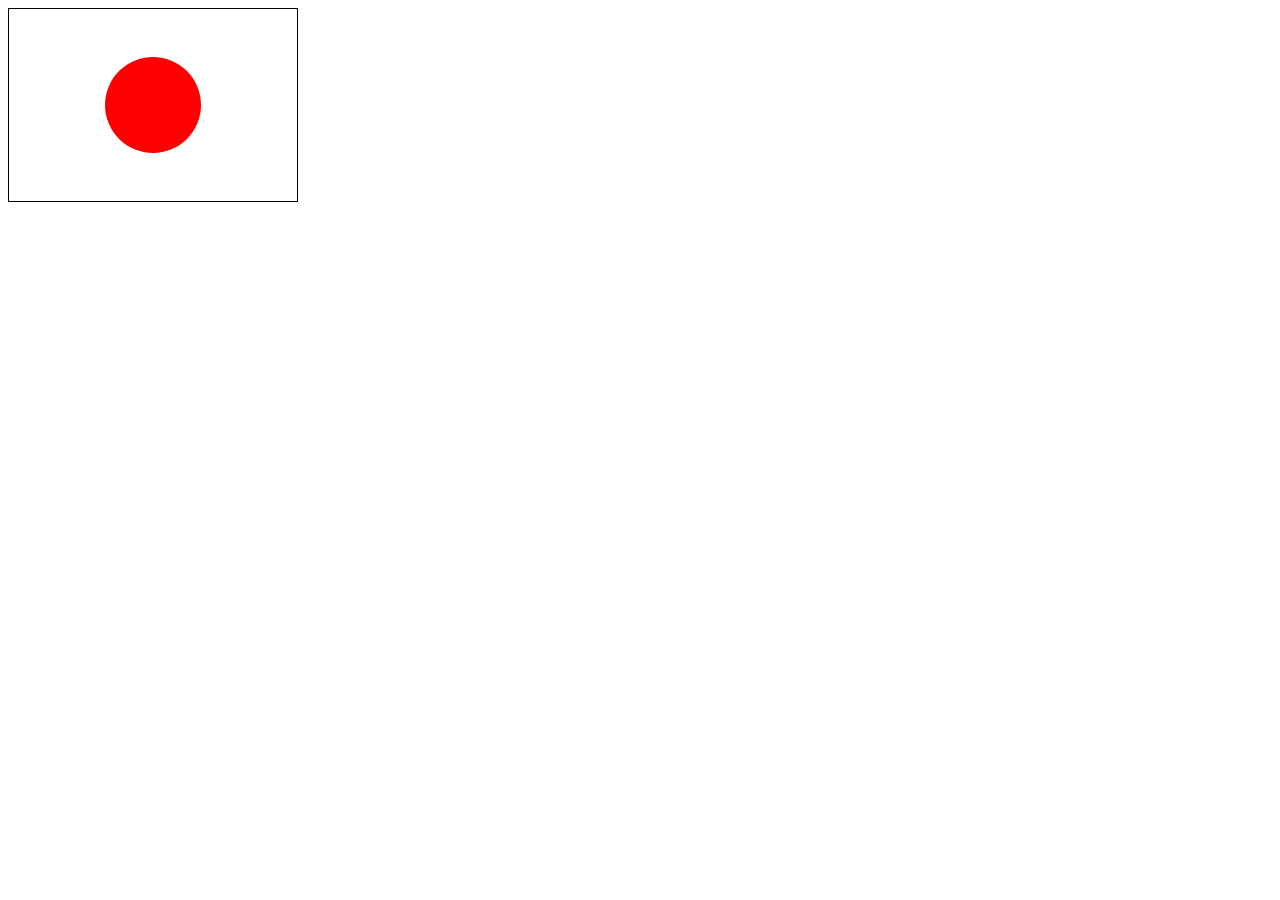
<file: 1. FlagOfJapan/index.html>
<!DOCTYPE html>
<html lang="en">

<head>
    <meta charset="UTF-8">
    <meta name="viewport" content="width=device-width, initial-scale=1.0">
    <title>Flag of Japan</title>
    <link rel="stylesheet" href="style.css">
</head>

<body>
    <section class="white">
        <!-- <p>(debugg) a white-text </p> -->
        <section class="red-dot">
            <!-- <p>(debugg))a red-text</p> -->
        </section>
    </section>
</body>

</html>
</file>
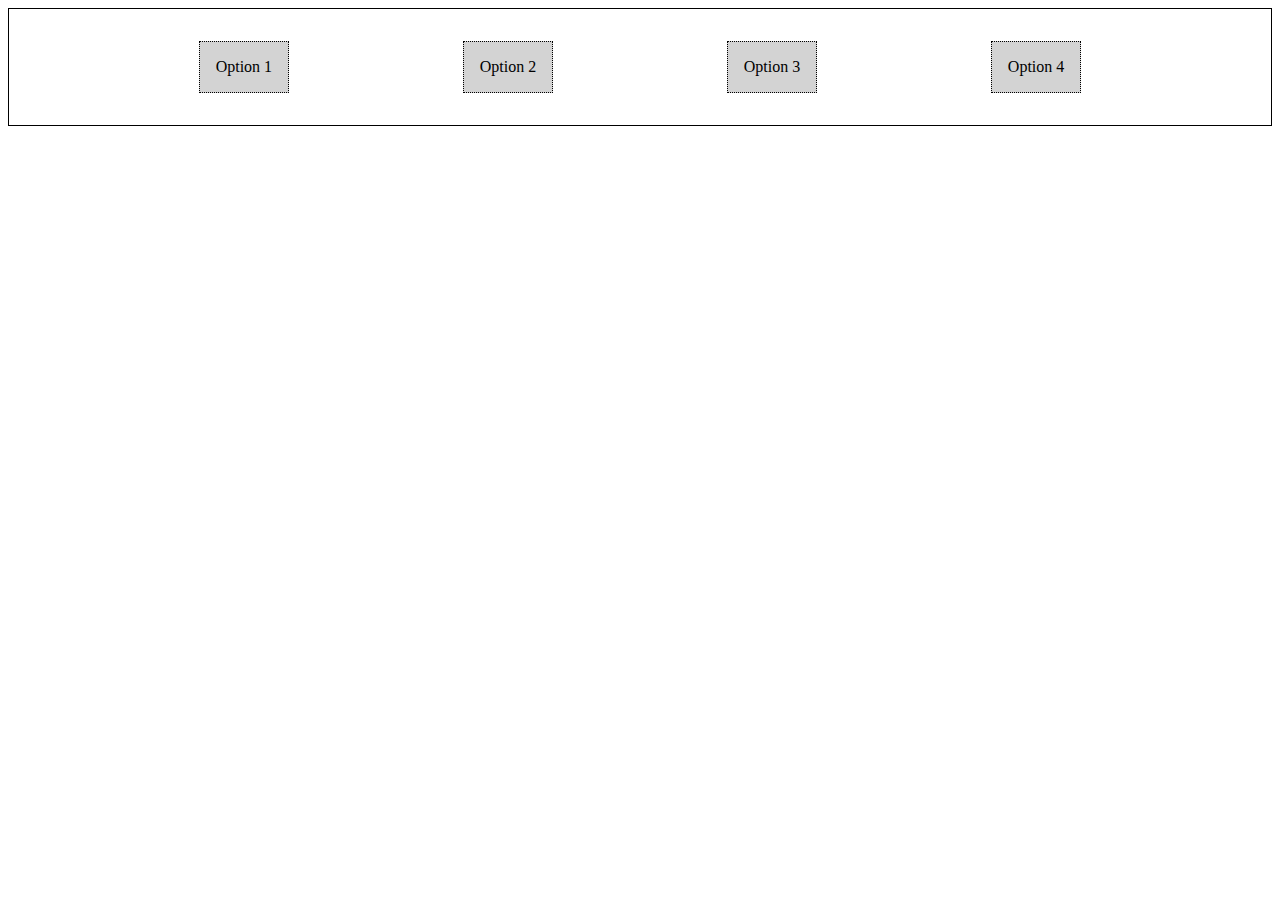
<file: 2. MenuEasy/index.html>
<!DOCTYPE html>
<html lang="en">
<head>
    <meta charset="UTF-8">
    <meta name="viewport" content="width=device-width, initial-scale=1.0">
    <title>Menu Easy</title>
    <link rel="stylesheet" href="style.css">
</head>
<body>
    <section class="menu">
        <!-- <a href="#" class="option">Option 1</a>
        <a href="#" class="option">Option 2</a>
        <a href="#" class="option">Option 3</a>
        <a href="#" class="option">Option 1</a>
         -->
        <p class="option">Option 1</p>
        <p class="option">Option 2</p>
        <p class="option">Option 3</p>
        <p class="option">Option 4</p>
    </section>
</body>


</html>
</file>
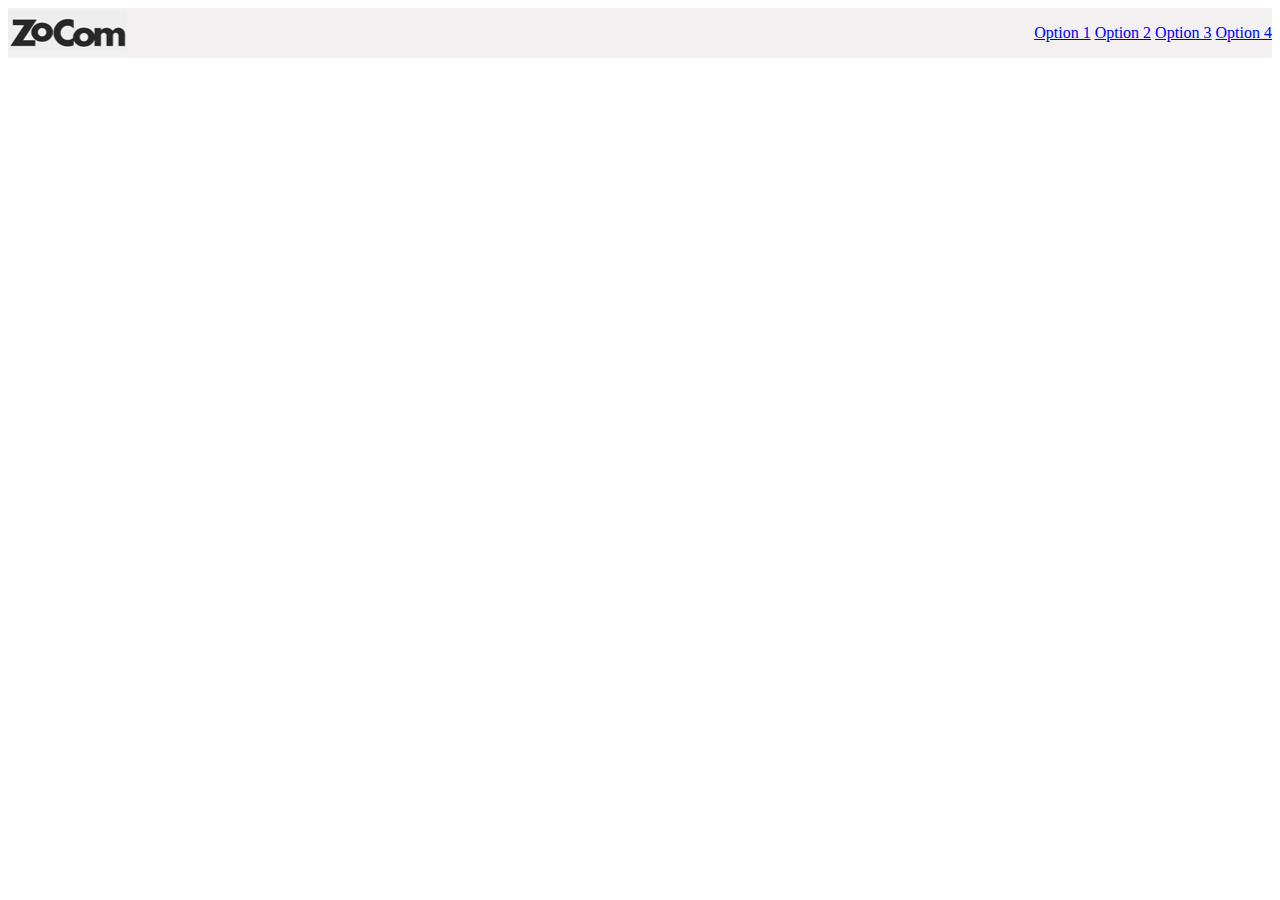
<file: 3. MenuMedium/index.html>
<!DOCTYPE html>
<html lang="en">

<head>
    <meta charset="UTF-8">
    <meta name="viewport" content="width=device-width, initial-scale=1.0">
    <title>Menu Medium</title>
    <link rel="stylesheet" href="style.css">
</head>

<body>
    <nav class="menu">
        
            <section class="logo">
                <img alt="zocom logo" src="assets/zocom-logo.png">
            </section>
            <section class="options">
                <a href="#" class="option">Option 1</a>
                <a href="#" class="option">Option 2</a>
                <a href="#" class="option">Option 3</a>
                <a href="#" class="option">Option 4</a>
            </section>
            <!-- Save for next step -->
            <!-- <section class="login"><input type="button" value="Login"></section> -->


        
    </nav>
</body>


</html>
</file>
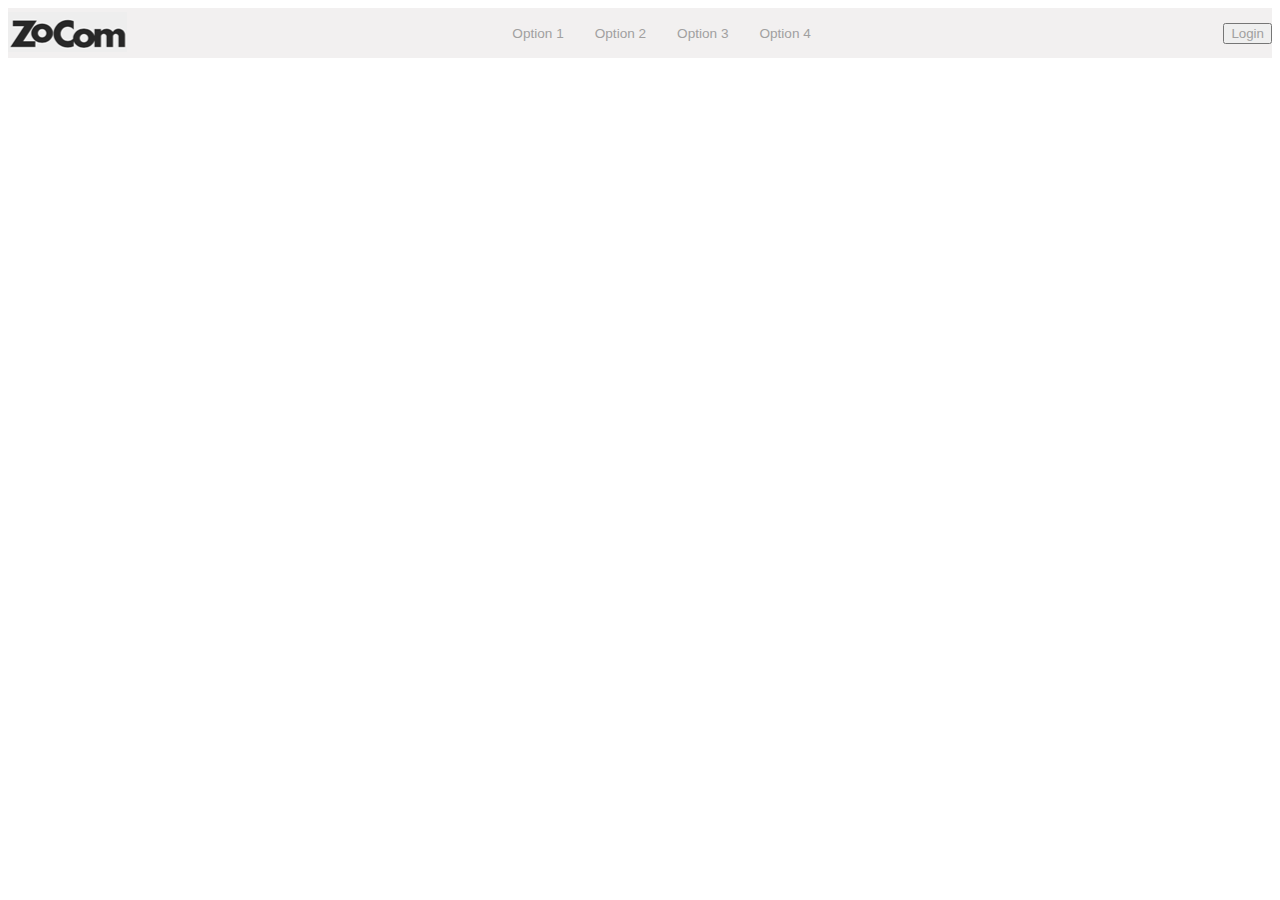
<file: 4. MenuHard/index.html>
<!DOCTYPE html>
<html lang="en">

<head>
    <meta charset="UTF-8">
    <meta name="viewport" content="width=device-width, initial-scale=1.0">
    <title>Menu Hard</title>
    <link rel="stylesheet" href="style.css">
</head>

<body>
    <nav class="menu">

        <section class="logo">
            <img alt="zocom logo" src="assets/zocom-logo.png">
        </section>
        <section class="options">
            <a href="#" class="option">Option 1</a>
            <a href="#" class="option">Option 2</a>
            <a href="#" class="option">Option 3</a>
            <a href="#" class="option">Option 4</a>
        </section>
        
        <section class="login">
            <input type="button" value="Login">
        </section>

    </nav>
</body>


</html>
</file>
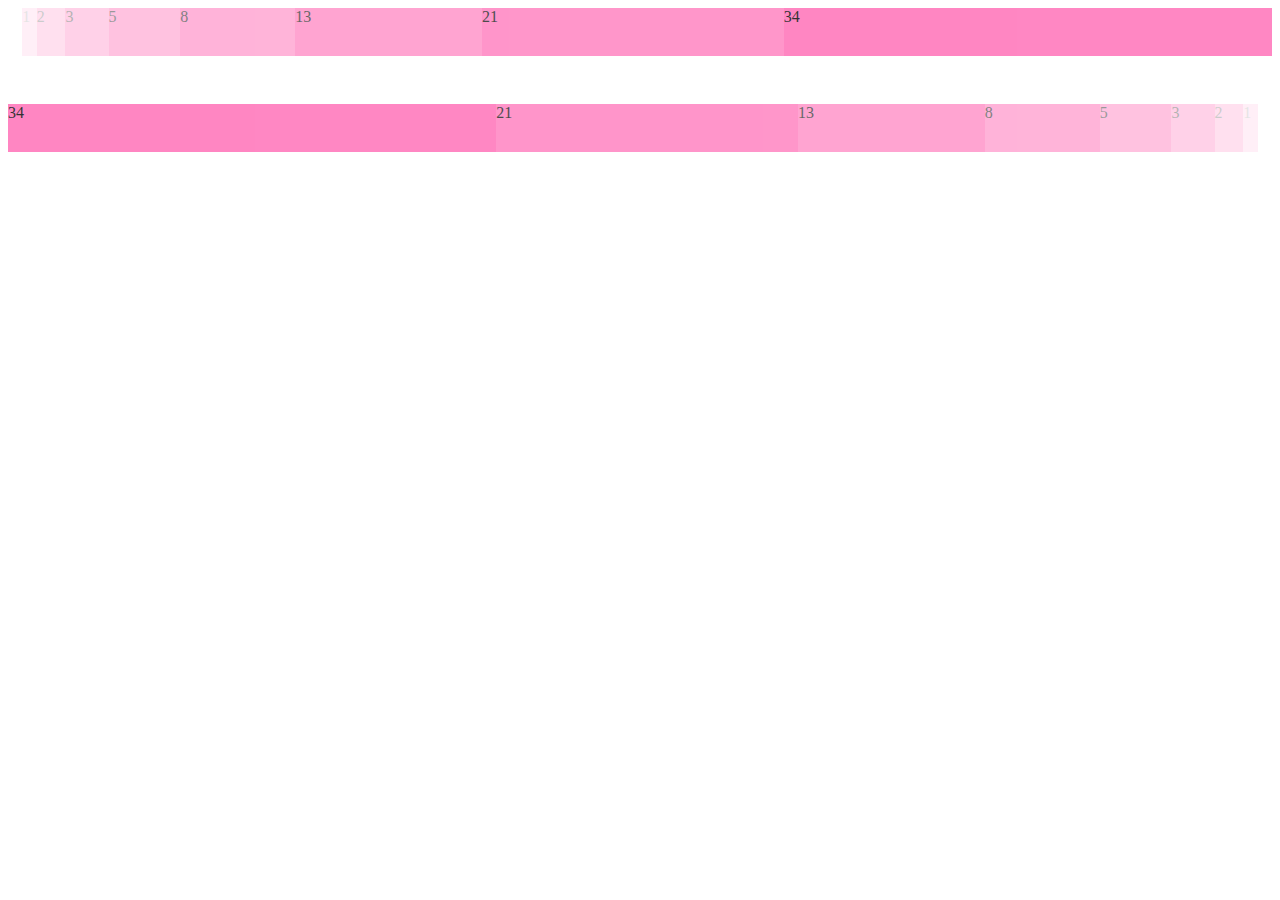
<file: 5. FibonacciFlexbox/index.html>
<!DOCTYPE html>
<html lang="en">

<head>
    <meta charset="UTF-8">
    <meta name="viewport" content="width=device-width, initial-scale=1.0">
    <title>Fibonacci Flexflex-item-box</title>
    <link rel="stylesheet" href="style.css">
</head>

<body>
    <main>
        <section class="flex-container-box">
            <section class="p0">0</section>
            <section class="p1">1</section>
            <section class="p2">2</section>
            <section class="p3">3</section>
            <section class="p5">5</section>
            <section class="p8">8</section>
            <section class="p13">13</section>
            <section class="p21">21</section>
            <section class="p34">34</section>
        </section>
        <section class="flex-container-box"></section>
        <section class="flex-container-box">
            <section class="p0">0</section>
            <section class="p1">1</section>
            <section class="p2">2</section>
            <section class="p3">3</section>
            <section class="p5">5</section>
            <section class="p8">8</section>
            <section class="p13">13</section>
            <section class="p21">21</section>
            <section class="p34">34</section>
        </section>
    </main>
</body>

</html>
</file>
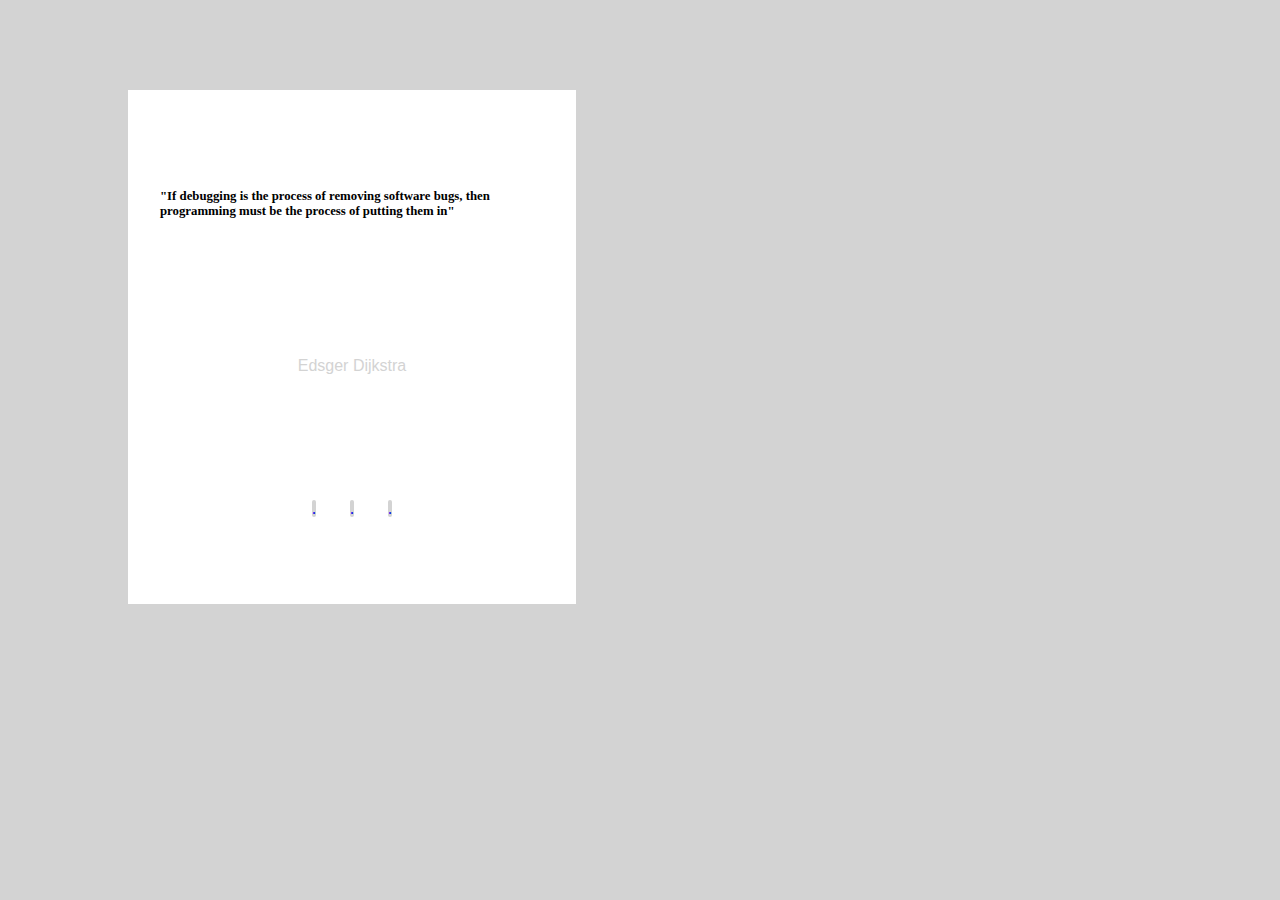
<file: 6. CardWithPager/index.html>
<!DOCTYPE html>
<html lang="en">

<head>
    <meta charset="UTF-8">
    <meta name="viewport" content="width=device-width, initial-scale=1.0">
    <title>Document</title>
    <link rel="stylesheet" href="style.css">
</head>

<body>
    <section class="card">

        <section class="quotation">
            <p>"If debugging is the process of removing software bugs, then programming must be the process of putting them in"</p>
        </section>
        <section class="author">
            <p>Edsger Dijkstra</p>
        </section>



        <footer class="pager-dots">
            <a href="#">.</a>
            <a href="#">.</a>
            <a href="#">.</a>
        </footer>
    </section>
</body>

</html>
</file>
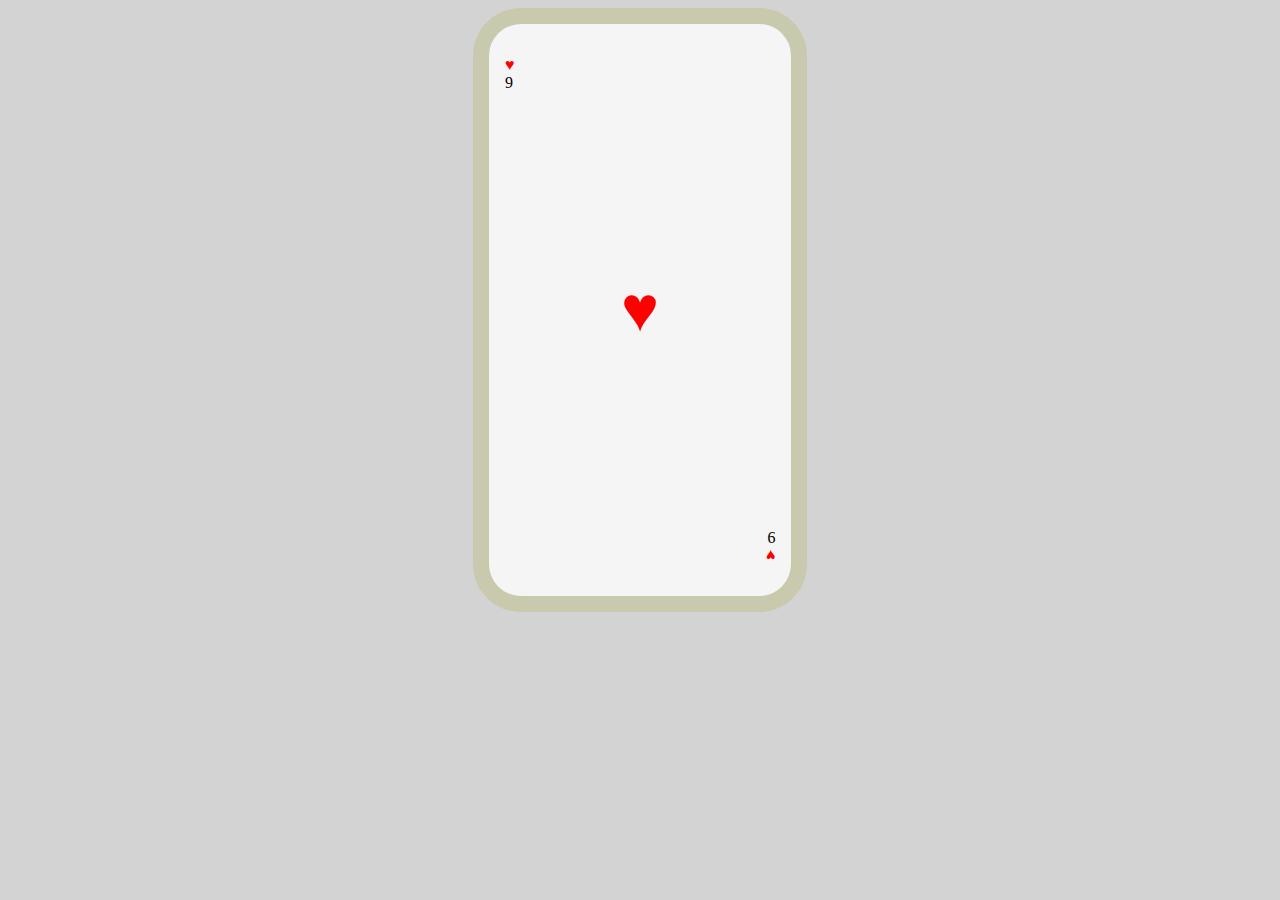
<file: 8. PlayingCard/index.html>
<!DOCTYPE html>
<html lang="en">
<head>
    <meta charset="UTF-8">
    <meta name="viewport" content="width=device-width, initial-scale=1.0">
    <title>Document</title>
</head>
<link rel="stylesheet" href="style.css">
<body>
    <section class="card">
        <header><p class="heart">&hearts;</p><p class="number">9</p></header>
        <main>&hearts;</main>
        <footer><p class="heart">&hearts;</p><p class="number">9</p></footer>
    </section>
</body>
</html>
</file>
<file: 1. FlagOfJapan/style.css>
.white{
    background-color: white;
    /* Japans flag ratio 2:3 */
    width: 18em; 
    height: 12em;
    
    border: 1px solid black;
    display: flex;
    justify-content: center;
    align-items:center;
}
.red-dot{
    background-color: red;
    height: 6em;
    width: 6em;
    border-radius: 3em;
}
</file>
<file: 2. MenuEasy/style.css>
.menu{
    border: 1px solid black;
    display: flex;
    flex-direction:row;
    justify-content:space-evenly; 
    align-items: flex-end;
    flex-wrap: wrap;
    padding: 1em;
}



.menu > .option{
    color: black;
    background-color:  lightgrey;
    border: 1px dotted black;
    max-width: 20%;
    max-height: 2em;
    padding: 1em;
    
}

.menu > .option:hover{
    background-color: darkgray;
    color: lightgray;
}
</file>
<file: 3. MenuMedium/style.css>
.menu { 
    /* border: 1px solid black; */
    background-color: rgba(205, 198, 198, 0.267);
    height: 50px;
    display: flex;
    flex-direction: row;
   
    align-items:center;
    justify-content:space-between;

    /* flex-wrap: wrap; */
    padding: 0;
}
/* .logo{
    
    /* align-self: flex-start; */
    /* border: 1px dotted black; */
   
}*/
/* .img {
    /* height: 30px; */
}*/

/* .options{
    border: 1px solid black;
} */
a .option {
    color: rgb(161, 160, 160);
    margin-right: 10em;
    border: 1px dotted black;
  
}

.option:hover {
    background-color: rgb(161, 160, 160);
    color: lightgray;
}
.option:visited {
    background-color: rgba(205, 198, 198, 0.267);
    color: rgb(161, 160, 160);
}
</file>
<file: 4. MenuHard/style.css>
.menu { 
    /* border: 1px solid black; */
    background-color: rgba(205, 198, 198, 0.267);
    font-family: Arial, Helvetica, sans-serif;
    font-size: .85rem;
    height: 50px;
    display: flex;
    flex-direction: row;
   
    align-items:center;
    justify-content:space-between;

    /* flex-wrap: wrap; */
    padding: 0;
}
/* .logo{
    align-self: flex-start; 
    border: 1px dotted black; 
}*/
 .img {
     height: 50%;
     margin: auto auto auto 2em;
}

/* .options{
    border: 1px solid black;
} */
.option {
    color: rgb(161, 160, 160);
    padding-right: 2em;
    text-decoration: none;
    /* border: 1px dotted black; */
  
}

.option:hover {
    background-color: rgb(161, 160, 160);
    color: lightgray;
}
.option:visited {
    background-color: rgba(205, 198, 198, 0.267);
    color: rgb(161, 160, 160);
}

.login input{
    color: rgb(161, 160, 160);
   
}
</file>
<file: 5. FibonacciFlexbox/style.css>
.flex-container-box {
    height: 3em;
    /* border: solid grey; */
    margin:0em;
    display: flex;
    flex-direction: row;
    align-items: flex-start;
    
}

.flex-container-box:last-child {
    /* border: 2px solid black; */
    flex-direction: row-reverse;
    align-items: flex-end;
    
}
.flex-container-box > section{
    /* border: 1px solid black; */
    background-color: hotpink;
    height: 100%;
}
.p0 {
    width: 1em;
    opacity: 0;
}
.p1 {
    width: 1em;
    opacity: 0.1;
}
.p2 {
    width: 2em;
    opacity: 0.2;
}
.p3 {
    width: 3em;
    opacity: 0.3;
}
.p5 {
    width: 5em;
    opacity: 0.4;
}
.p8 {
    width: 8em;
    opacity: 0.5;
}.p13 {
    width: 13em;
    opacity: 0.6;
}
.p21 {
    width: 21em;
    opacity: 0.7;
}
.p34 {
    width: 34em;
    opacity: 0.8;
}
</file>
<file: 6. CardWithPager/style.css>
/* @import url('https://fonts.googleapis.com/css2?family=Cedarville+Cursive&display=swap'); */

body{
    background-color: lightgrey;
    margin: 10vh auto auto 10vw;
}
.card{
    background-color: white;
    width: 30vw;
    height: 50vh;
    padding: 2em;

    display: flex;
    flex-direction: column;
    align-items:center;
    justify-content:space-around;
}
.quotation{
    /* font-family: "Cedarville Cursive", cursive; */
    font-family:cursive;
    font-size: 0.8em;
    font-weight: bold;
}
.author{
    font-family:sans-serif;
    color: lightgray;
}

/* TODO: Varför blir det inga cirklar?? */
.pager-dots a{
    width: 15px;
    height: 15px;
    text-decoration: none;
    background-color: lightgray;
    border-radius: 999px;
    margin: 15px;

    align-self:flex-end;
}
.pager-dots a:hover{
    background-color: grey;
}
</file>
<file: 8. PlayingCard/style.css>
body {
    background-color: lightgray;
    display: flex;
    align-content: space-around;
    justify-content: center;

}

.card {
    background-color: whitesmoke;
    color: red;
    width: 30vh;
    height: 60vh;
    padding: 1em;
    border-radius: 3em;
    border: 1em solid rgb(201, 201, 174);

    display: flex;
    flex-direction: column;
    align-items: center;
    justify-content: space-between;

}

.card header {
    align-self: flex-start;

    display: flex;
    flex-direction: column;
}

.card main {
    font-size: 4em;
}

.card footer {
    align-self: flex-end;
    rotate: 180deg;
    
    display: flex;
    flex-direction: column;
    justify-content: space-between;
}

.heart {
    margin-bottom: 0em;
}

.number {
    margin-top: 0em;
    color: black;
}
</file>
